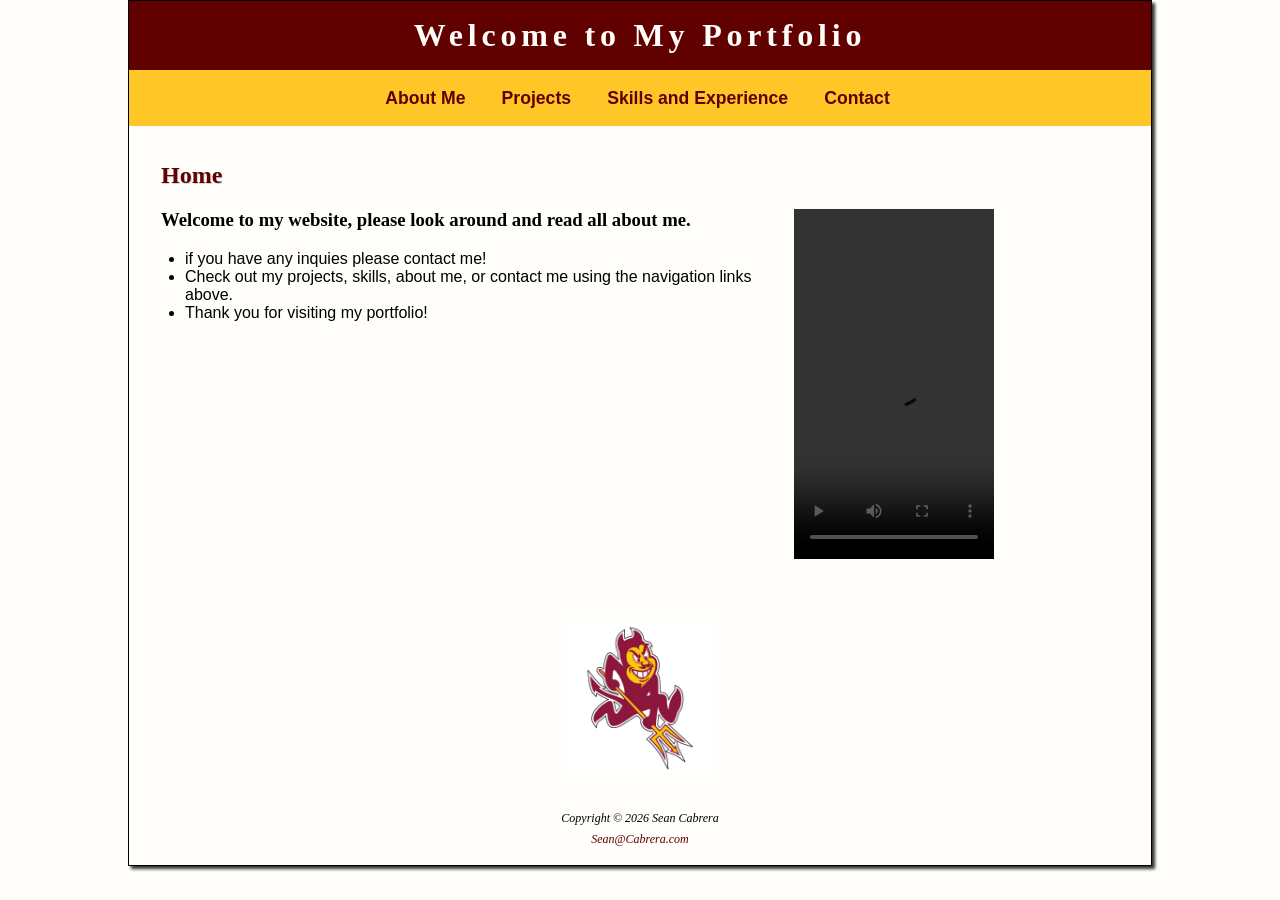
<file: Index.html>
<!DOCTYPE html>
<html lang="en">
<head>
    <meta charset="UTF-8">
    <meta name="viewport" content="width=device-width, initial-scale=1.0">
    <title>SeanCabreraPortfolio</title>
    <link rel="stylesheet" href="portfolio.css">
</head>
<body>   
    <div id="wrapper">
    <header>
<h1>Welcome to My Portfolio</h1>
    </header>
    <nav>
            <a href="AboutMe.html"><b>About Me</b>&nbsp;</a>
            <a href="Projects.html"><b>Projects</b>&nbsp;</a>
            <a href="SkillsandExperience.html"><b>Skills and Experience</b>&nbsp;</a>
            <a href="contact.html"><b>Contact</b>&nbsp;</a>
    </nav>
    <main>
        <h2>Home</h2>
        <video class="welcome-video" width="200" height="300" controls>
        <source src="welcome video.mp4" type="video/mp4">
        </video>

        <h3>Welcome to my website, please look around and read all about me.</h3>
        <ul>
            <li>if you have any inquies please contact me!</li>
            <li>Check out my projects, skills, about me, or contact me using the navigation links above.</li>
            <li>Thank you for visiting my portfolio!</li>
        </ul>
        <div class="clear"></div>
    </main>
        <div class="sparky">
            <a href="https://www.asu.edu/"><img src="sparky.png" alt="ASU Sparky" width="150" height="150"> </a>
        </div>
    <footer>
      <p>Copyright &copy; 2026 Sean Cabrera</p>
      <nav>
        <a href="https://mail.google.com/mail/u/0/?fs=1&to=seancabrera1@gmail.com&tf=cm">Sean@Cabrera.com</a>
      </nav>
    </footer>
    </div>
    </body> 
    </html>
</file>
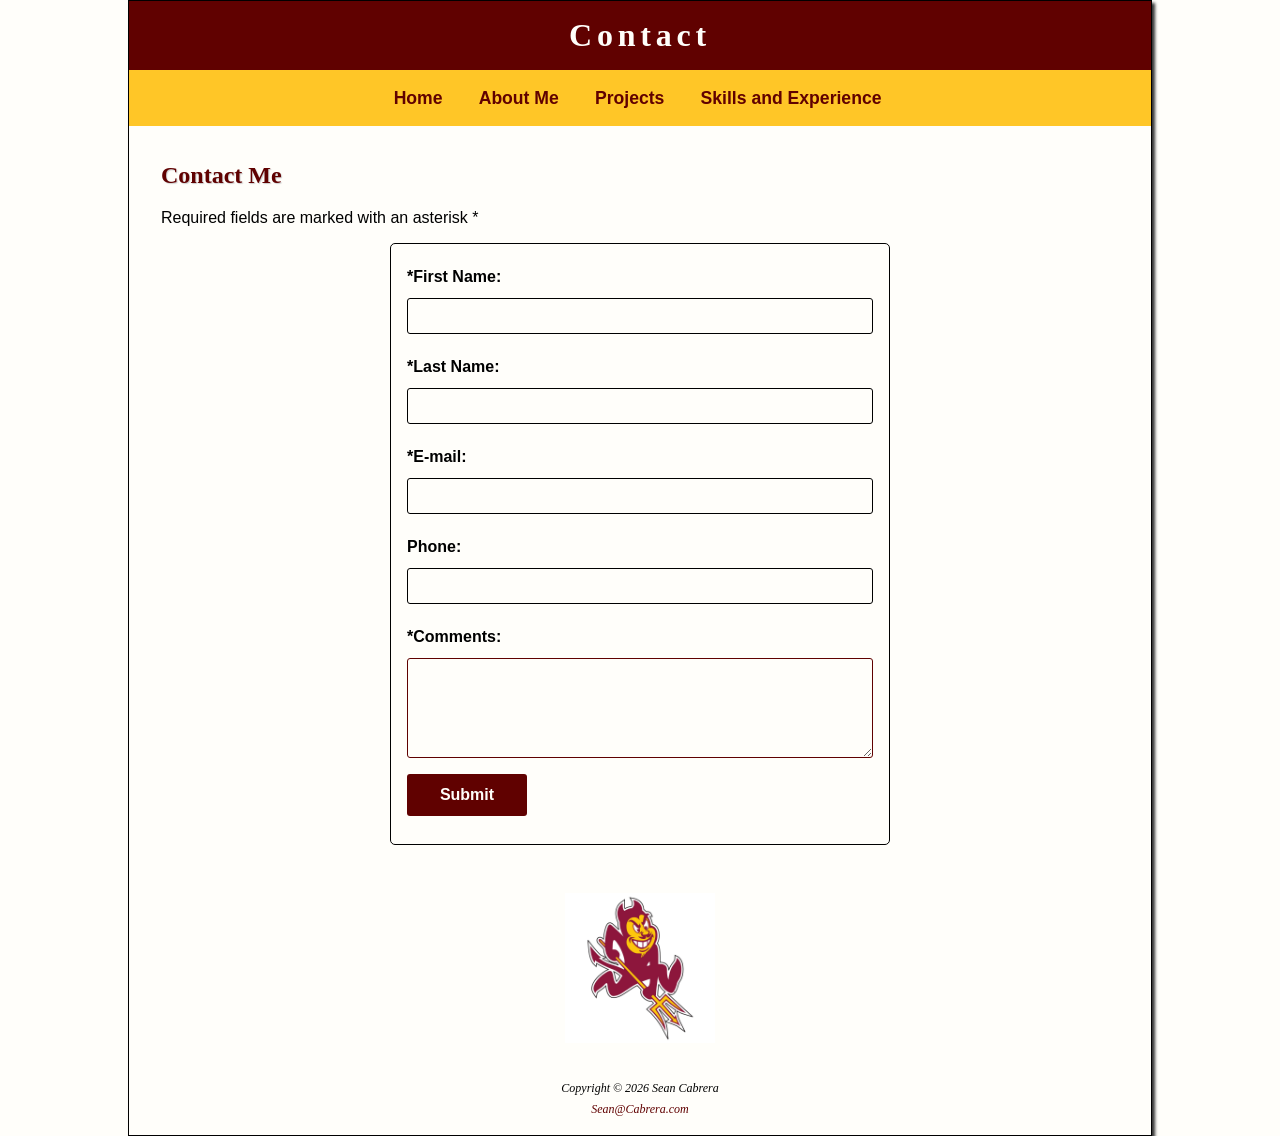
<file: contact.html>
<!DOCTYPE html>
<html lang="en">
<head>
  <meta charset="UTF-8">
  <meta name="viewport" content="width=device-width, initial-scale=1.0">
  <title>Contact Me</title>
  <link rel="stylesheet" href="portfolio.css">
</head>
<body>
  <div id="wrapper" class="nohero">
    <header>
      <h1><a href="index.html">Contact</a></h1>
    </header>

        <nav>
            <a href="index.html"><b>Home</b>&nbsp;</a> 
            <a href="AboutMe.html"><b>About Me</b>&nbsp;</a>
            <a href="Projects.html"><b>Projects</b>&nbsp;</a>
            <a href="SkillsandExperience.html"><b>Skills and Experience</b>&nbsp;</a>
        </nav>
    <main>
      <h2>Contact Me</h2>

      <p>Required fields are marked with an asterisk *</p>

    <form action="https://formspree.io/f/xjgjkdal" method="POST">
        <label for="myFName">*First Name:</label>
        <input type="text" id="myFName" name="myFName" required>

        <label for="myLName">*Last Name:</label>
        <input type="text" id="myLName" name="myLName" required>

        <label for="myEmail">*E-mail:</label>
        <input type="email" id="myEmail" name="myEmail" required>

        <label for="myPhone">Phone:</label>
        <input type="tel" id="myPhone" name="myPhone" maxlength="12">

        <label for="myComments">*Comments:</label>
        <textarea id="myComments" name="myComments" rows="2" cols="30" required></textarea>

        <input type="submit" value="Submit">
      </form>

    </main>
        <div class="sparky">
            <a href="https://www.asu.edu/"><img src="sparky.png" alt="ASU Sparky" width="150" height="150"> </a>
        </div>
    <footer>
      <p>Copyright &copy; 2026 Sean Cabrera</p>
      <nav>
        <a href="https://mail.google.com/mail/u/0/?fs=1&to=seancabrera1@gmail.com&tf=cm">Sean@Cabrera.com</a>
      </nav>
    </footer>
  </div>
</body>
</html>
</file>
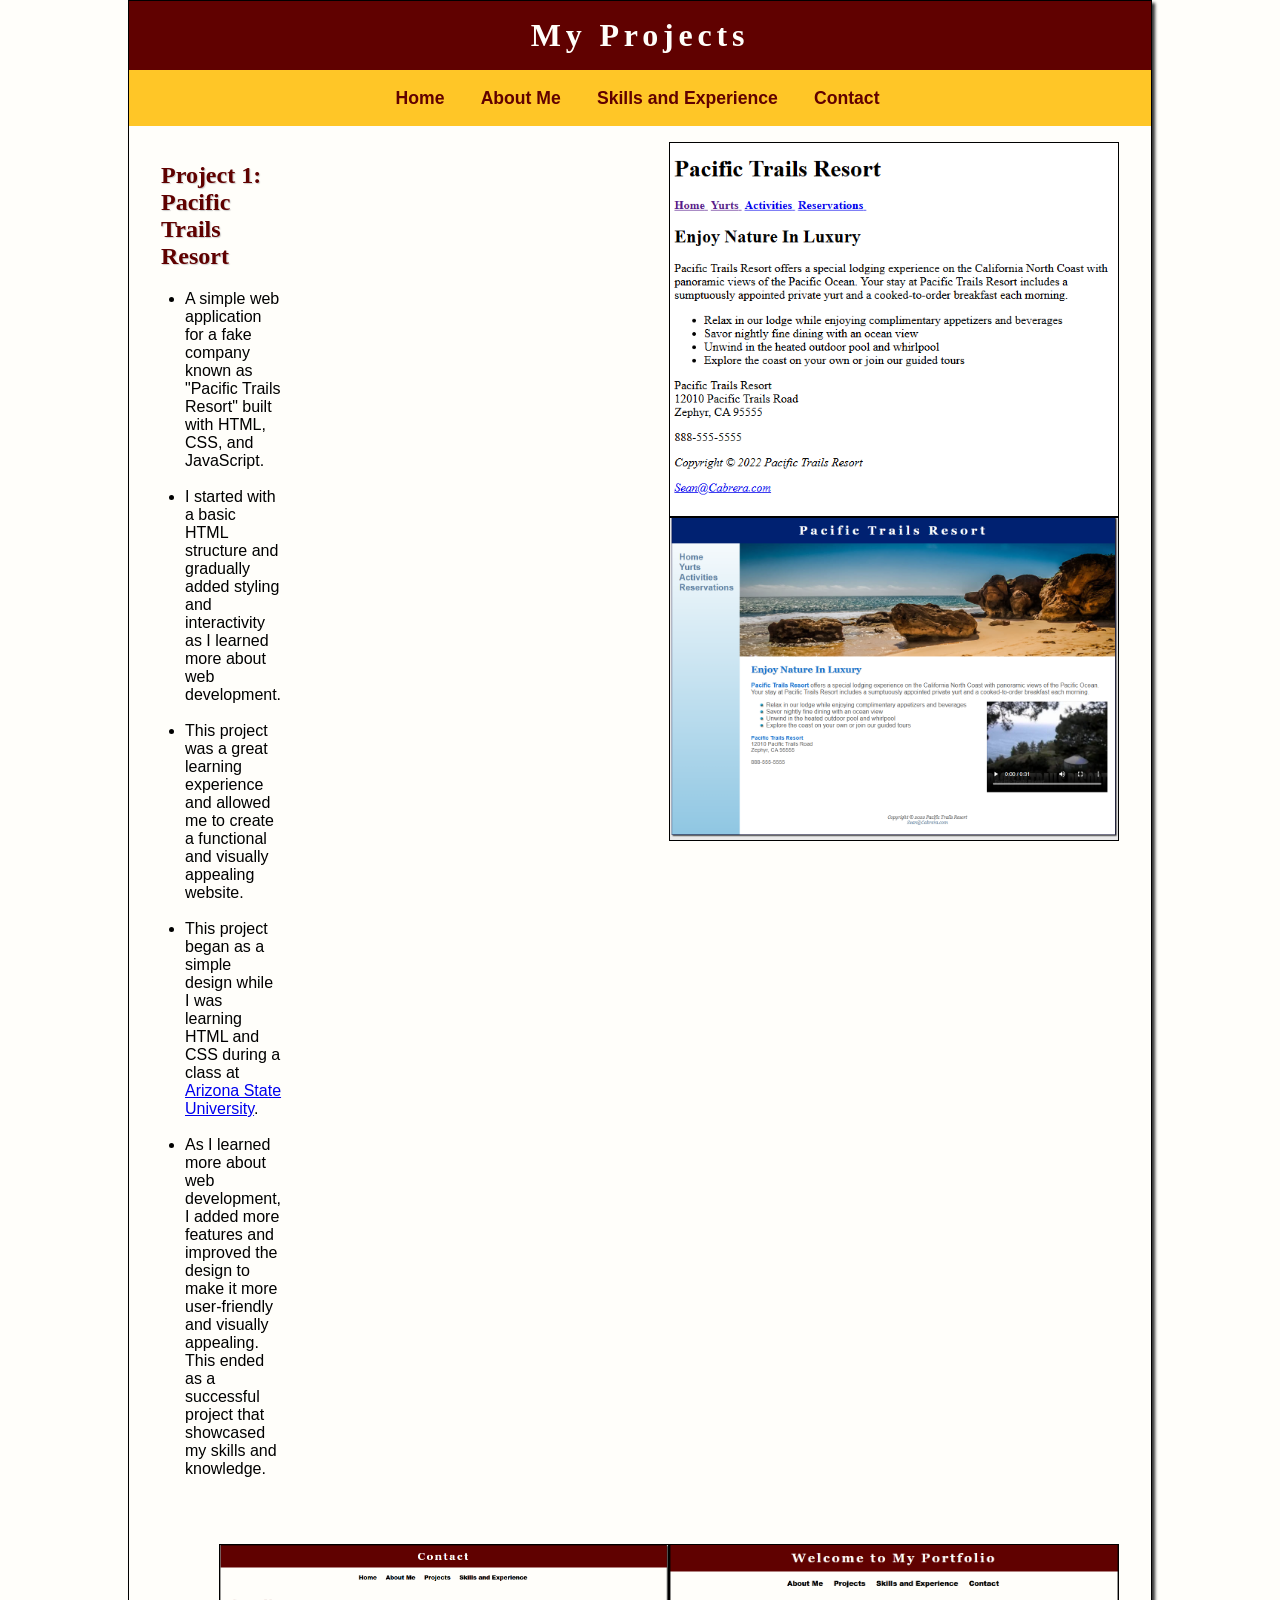
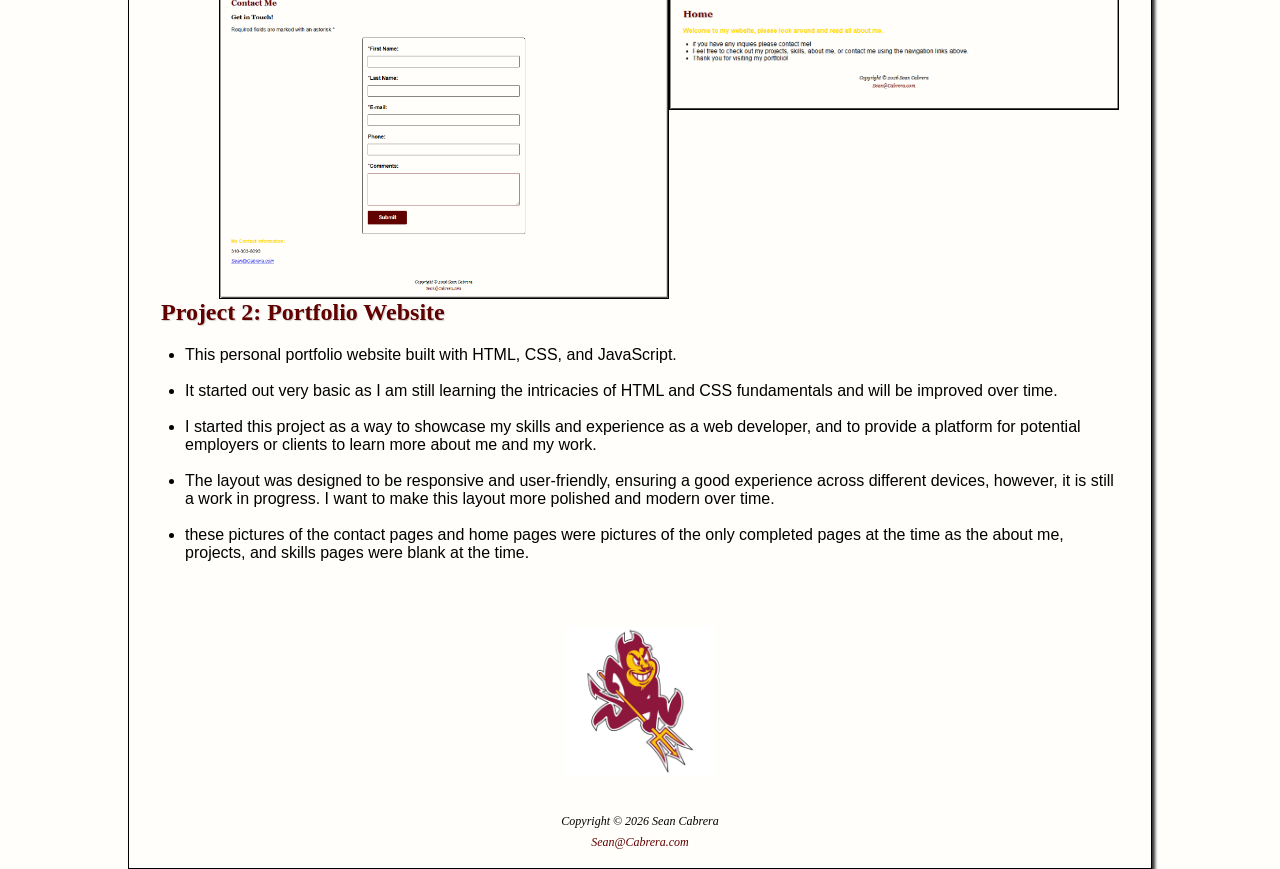
<file: Projects.html>
<!DOCTYPE html>
<html lang="en">
<head>
    <meta charset="UTF-8">
    <meta name="viewport" content="width=device-width, initial-scale=1.0">
    <title>My Projects</title>
    <link rel="stylesheet" href="portfolio.css">
<body>
    <div id="wrapper">
    <header>
    <h1>My Projects</h1>
    </header>
        <nav>
            <a href="index.html"><b>Home</b>&nbsp;</a> 
            <a href="AboutMe.html"><b>About Me</b>&nbsp;</a>
            <a href="SkillsandExperience.html"><b>Skills and Experience</b>&nbsp;</a>
            <a href="contact.html"><b>Contact</b>&nbsp;</a>
    </nav>
<main>
<section class="project">
  <div class="project-text">
    <h2>Project 1: Pacific Trails Resort</h2>
    
    <ul>
      <li>A simple web application for a fake company known as "Pacific Trails Resort" built with HTML, CSS, and JavaScript.</li><br>
      <li>I started with a basic HTML structure and gradually added styling and interactivity as I learned more about web development.</li><br>
      <li>This project was a great learning experience and allowed me to create a functional and visually appealing website.</li><br>
      <li>This project began as a simple design while I was learning HTML and CSS during a class at <a href="https://www.asu.edu/">Arizona State University</a>.</li><br>
      <li>As I learned more about web development, I added more features and improved the design to make it more user-friendly and visually appealing. This ended as a successful project that showcased my skills and knowledge.</li><br>
    </ul>
  </div>

  <div class="project-images">
    <img src="pacific1.png" alt="Pacific Trails Page 1">
    <img src="pacific2.png" alt="Pacific Trails Page 2">
  </div>
</section>

  <section class="project2">
      <div class="project-text">
    <div class="project-images">
      <img src="home page to portfolio 4-6.png" alt="home page to portfolio">  
      <img src="contact page to portfolio 4-6.png" alt="contact page to portfolio">
    </div>
    
    <h2>Project 2: Portfolio Website</h2>
    <ul>
      <li>This personal portfolio website built with HTML, CSS, and JavaScript.</li><br>
      <li>It started out very basic as I am still learning the intricacies of HTML and CSS fundamentals and will be improved over time.</li><br>
      <li> I started this project as a way to showcase my skills and experience as a web developer, and to provide a platform for potential employers or clients to learn more about me and my work.</li><br>
      <li> The layout was designed to be responsive and user-friendly, ensuring a good experience across different devices, however, it is still a work in progress. I want to make this layout more polished and modern over time.</li><br>
      <li> these pictures of the contact pages and home pages were pictures of the only completed pages at the time as the about me, projects, and skills pages were blank at the time.</li>
    </ul>
  </div>

  </section>
  <div class="clear"></div>
</main>
        <div class="sparky">
            <a href="https://www.asu.edu/"><img src="sparky.png" alt="ASU Sparky" width="150" height="150"> </a>
        </div>
        <footer>
      <p>Copyright &copy; 2026 Sean Cabrera</p>
      <nav>
        <a href="https://mail.google.com/mail/u/0/?fs=1&to=seancabrera1@gmail.com&tf=cm">Sean@Cabrera.com</a>
      </nav>
    </footer>
    </div>
</body>
</html>
</file>
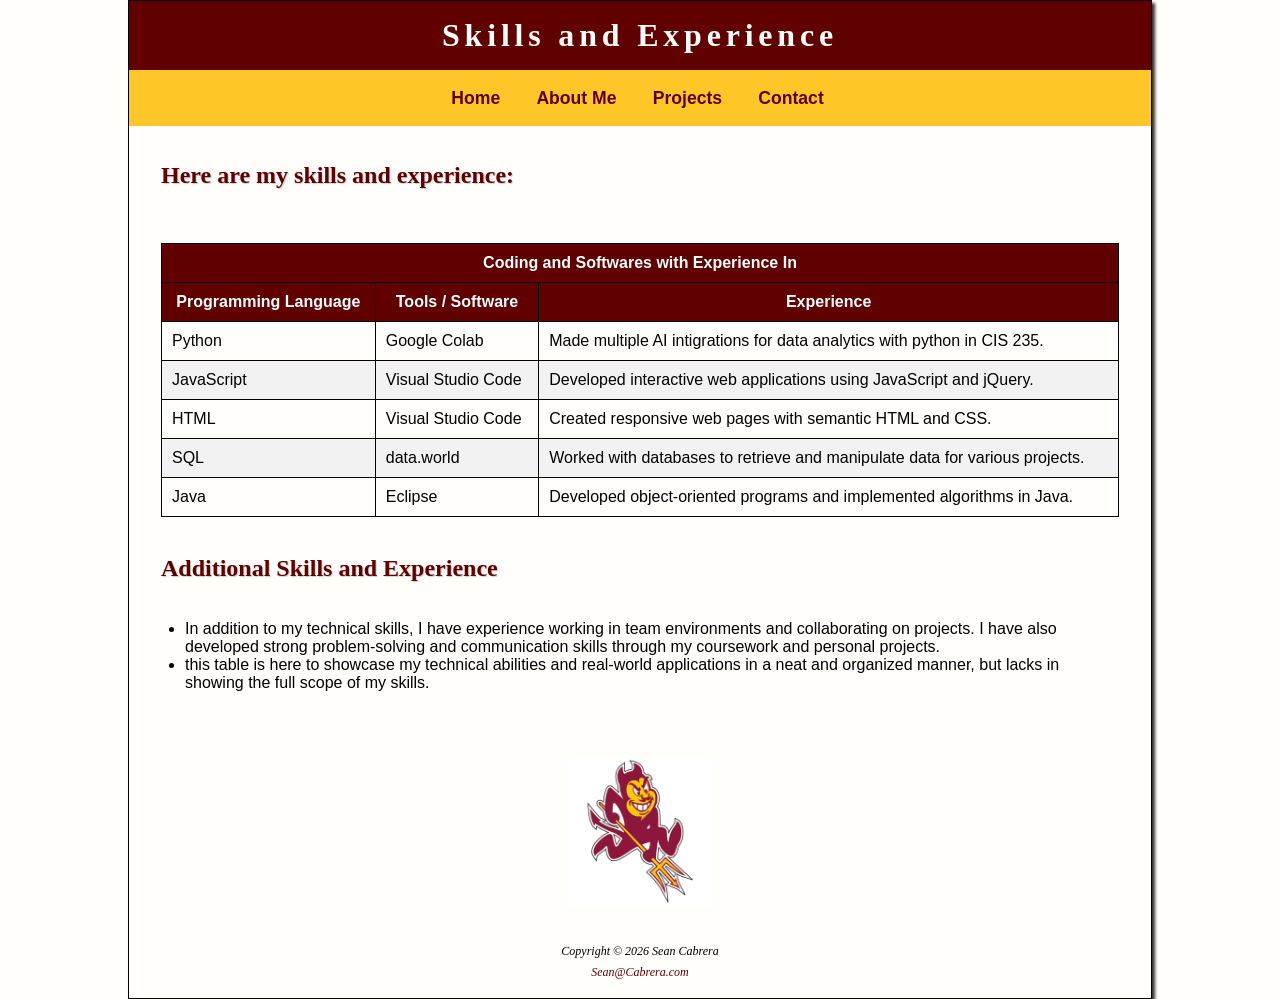
<file: SkillsandExperience.html>
<!DOCTYPE html>
<html lang="en">
<head>
    <meta charset="UTF-8">
    <meta name="viewport" content="width=device-width, initial-scale=1.0">
    <title>Skills and Experience</title>
    <link rel="stylesheet" href="portfolio.css">
    </head>
<body>
        <div id="wrapper">
        <header>
            <h1>Skills and Experience</h1>
        </header>
        <nav>
            <a href="index.html"><b>Home</b>&nbsp;</a> 
            <a href="AboutMe.html"><b>About Me</b>&nbsp;</a>
            <a href="Projects.html"><b>Projects</b>&nbsp;</a>
            <a href="contact.html"><b>Contact</b>&nbsp;</a>
    </nav>
<main>
    <h2>Here are my skills and experience:</h2><br>
    <table>
        <tr>
            <th colspan="3">Coding and Softwares with Experience In</th>
        </tr>
        <tr>
            <th>Programming Language</th>
            <th>Tools / Software</th>
            <th>Experience</th>
        </tr>
        <tr>
            <td>Python</td>
            <td>Google Colab</td>
            <td>Made multiple AI intigrations for data analytics with python in CIS 235.</td>
        </tr>
        <tr>
            <td>JavaScript</td>
            <td>Visual Studio Code</td>
            <td>Developed interactive web applications using JavaScript and jQuery.</td>
        </tr>
        <tr>
            <td>HTML</td>
            <td>Visual Studio Code</td>
            <td>Created responsive web pages with semantic HTML and CSS.</td>
        </tr>
        <tr>
            <td>SQL</td>
            <td>data.world</td>
            <td>Worked with databases to retrieve and manipulate data for various projects.</td>
        </tr>
        <tr>
            <td>Java</td>
            <td>Eclipse</td>
            <td>Developed object-oriented programs and implemented algorithms in Java.</td>
        </tr>
    </table><br>
        <h2>Additional Skills and Experience</h2>
        <ul>     
            <br><li>In addition to my technical skills, I have experience working in team environments and collaborating on projects. I have also developed strong problem-solving and communication skills through my coursework and personal projects.</li>
            <li>this table is here to showcase my technical abilities and real-world applications in a neat and organized manner, but lacks in showing the full scope of my skills.</li>
        </ul>
    </main>

        <div class="sparky">
            <a href="https://www.asu.edu/"><img src="sparky.png" alt="ASU Sparky" width="150" height="150"> </a>
        </div>
        <footer>
            <p>Copyright &copy; 2026 Sean Cabrera</p>
        <nav>
            <a href="https://mail.google.com/mail/u/0/?fs=1&to=seancabrera1@gmail.com&tf=cm">Sean@Cabrera.com</a>
        </nav>
        </footer>
    </div>
</body>
</html>
</file>
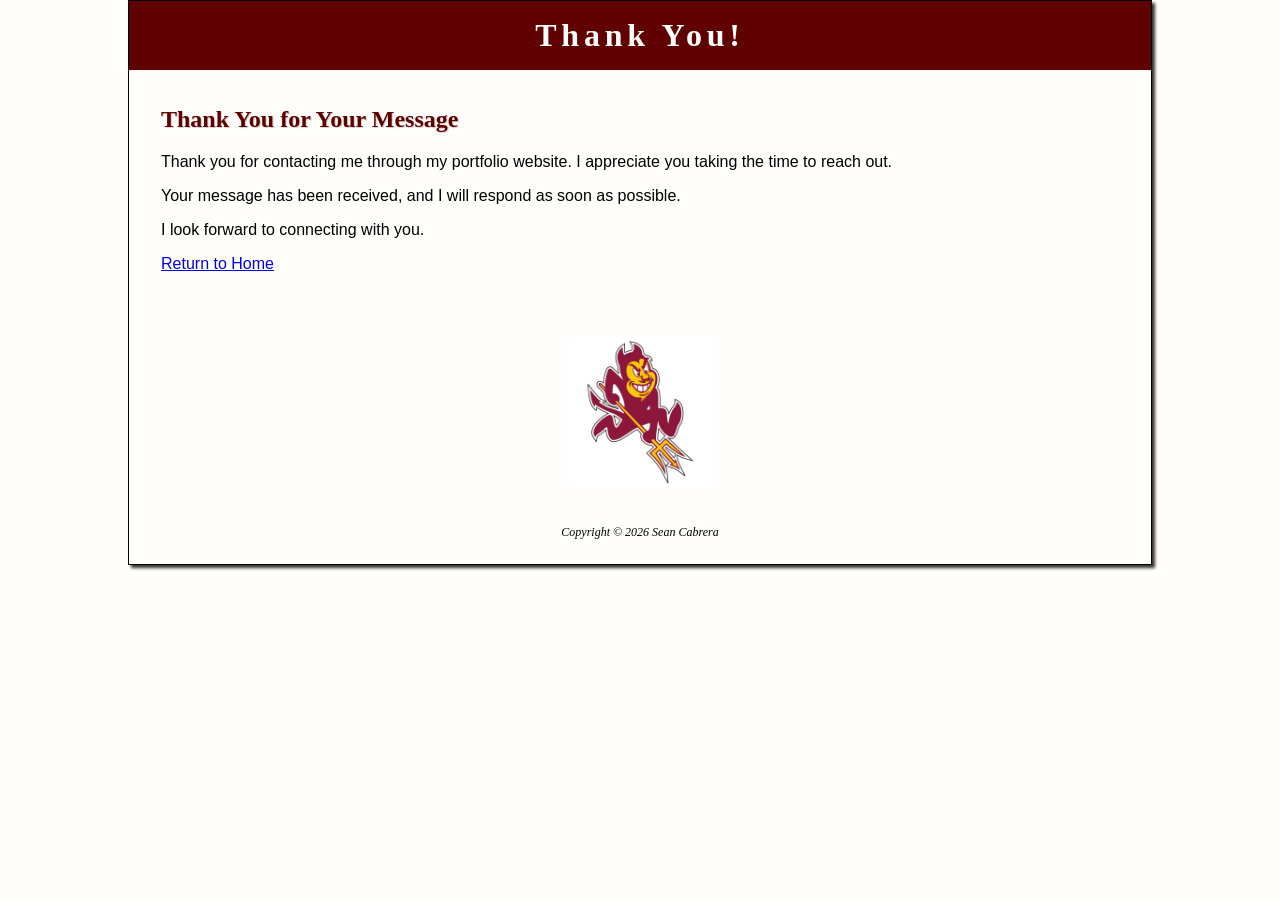
<file: ThankYou.html>
<!DOCTYPE html>
<html lang="en">
<head>
  <meta charset="UTF-8">
  <title>Thank You</title>
  <link rel="stylesheet" href="portfolio.css">
</head>
<body>
  <div id="wrapper">
    <header>
      <h1>Thank You!</h1>
    </header>

<main>
  <h2>Thank You for Your Message</h2>
  <p>
    Thank you for contacting me through my portfolio website. I appreciate you taking the time to reach out.
  </p>
  <p>
    Your message has been received, and I will respond as soon as possible.
  </p>
  <p>
    I look forward to connecting with you.
  </p>
  <p>
    <a href="index.html">Return to Home</a>
  </p>
</main>
        <div class="sparky">
            <img src="sparky.png" alt="ASU Sparky" width="150" height="150">
        </div>
    <footer>
      <p>Copyright &copy; 2026 Sean Cabrera</p>
    </footer>
  </div>
</body>
</html>
</file>
<file: portfolio.css>
:root {
  --text: #000000;
  --background: #fffefa;
  --primary: #600100;
  --secondary: #FFC627;
  --accent: #000000;
}

* {
  box-sizing: border-box;
}

body {
  margin: 0;
  background-color: var(--background);
  color: var(--text);
  font-family: Arial, sans-serif;
}

#wrapper {
  width: 80%;
  margin: auto;
  background-color: var(--background);
  border: 1px solid var(--accent);
  box-shadow: 3px 3px 3px #333333;
}

header {
  background-color: var(--primary);
  color: var(--background);
  text-align: center;
  padding: 1em;
}

header a {
  text-decoration: none;
  color: var(--background);
}

header a:hover {
  color: var(--secondary);
}

h1 {
  margin: 0;
  font-family: Georgia, "Times New Roman", serif;
  letter-spacing: 0.15em;
}

nav {
  text-align: center;
  background-color: var(--secondary); 
  padding: 1em 0;
  font-size: 1.1em;
  font-weight: bold;
  width: 100%;
}

nav a {
  text-decoration: none;
  color: var(--primary);
  margin: 0 0.75em;
}

nav a:visited {
  color: var(--accent);
}

nav a:hover {
  color: var(--primary);
}

main {
  background-color: var(--background);
  padding: 1em 2em 2em 2em;
}

h2 {
  color: var(--primary);
  font-family: Georgia, "Times New Roman", serif;
  text-shadow: 1px 1px 1px #CCCCCC;
}

h3 {
  color: var(--accent);
  font-family: Georgia, "Times New Roman", serif;
}

ul {
  padding-left: 1.5em;
}

.resort {
  color: var(--secondary);
  font-weight: bold;
}

#contact {
  font-size: 90%;
  margin-top: 1em;
}

.sparky {
  clear: both;
  text-align: center;
  margin: 1em 0;
}

.headshot {
  float: left;
  width: 200px;       
  height: auto;
  margin: 0 15px 10px 0;
}

table {
  width: 100%;
  border-collapse: collapse; 
  margin-top: 1em;
}

th, td {
  border: 1px solid black;   
  padding: 10px;             
  text-align: left;
}

th {
  background-color: var(--primary); 
  color: white;
  text-align: center;
}

tr:nth-child(even) {
  background-color: #f2f2f2; 
}

form {
  max-width: 600px;
  margin: 0 auto;
  padding: 1em;
  background-color: var(--background);
  border: 1px solid var(--accent);
  border-radius: 5px;
}

label {
  display: block;
  margin-bottom: 0.5em;
  color: var(--primary);
  font-weight: bold;
}

input[type="text"],
input[type="email"],
input[type="tel"],
textarea {
  width: 100%;
  padding: 0.5em;
  margin-bottom: 1em;
  border: 1px solid var(--accent);
  border-radius: 3px;
  font-family: Arial, sans-serif;
  font-size: 1em;
}

textarea {
  resize: vertical;
  min-height: 100px;
}

input[type="submit"] {
  background-color: var(--primary);
  color: var(--background);
  border: none;
  padding: 0.75em 1.5em;
  border-radius: 3px;
  cursor: pointer;
  font-size: 1em;
  font-weight: bold;
}

input[type="submit"]:hover {
  background-color: var(--secondary);
  color: var(--primary);
}

form {
  display: flex;
  flex-direction: column;
  max-width: 500px;
}

label {
  margin-top: 0.5em;
  font-weight: bold;
  color: var(--accent);
}

input,
textarea {
  margin-top: 0.25em;
  margin-bottom: 0.75em;
  padding: 0.5em;
  font-family: Arial, sans-serif;
  border: 1px solid var(--primary);
  color: var(--text);
  background-color: var(--background);
}

input[type="submit"] {
  width: 120px;
  cursor: pointer;
  background-color: var(--primary);
  color: var(--background);
  border: none;
}

input[type="submit"]:hover {
  background-color: var(--secondary);
  color: var(--accent);
}

footer {
  background-color: var(--background);
  text-align: center;
  font-size: 75%;
  font-style: italic;
  font-family: Georgia, "Times New Roman", serif;
  padding: 1.5em;
  color: var(--text);
}

footer p {
  margin: 0 0 0.5em 0;
}

footer nav {
  background-color: transparent;
  padding: 0;
  font-size: 100%;
  font-weight: normal;
}

footer a {
  text-decoration: none;
  color: var(--primary);
}

footer a:hover {
  color: var(--secondary);
}

.project {
  display: flex;
  gap: 2em;
  align-items: flex-start;
}

.project-text {
  flex: 1;
}

.project-images img {
  float: right;
  width: 450px;
  height: auto;
  object-fit: contain;  
  border: 1px solid black;
}

.project2 {
  margin-top: 2em;
}

.welcome-video {
  float: right;
  width: 200px;
  height: 350px;
  object-fit: cover;
  margin: 0 125px 1em 2em;
}

.clear {
  clear: both;
}

.project2 {
  margin-top: 2em;
}

.project2-images {
  float: right;
  width: 450px;
  margin: 0 0 1em 2em;
}

.project2-images img {
  display: block;
  width: 450px;
  height: auto;
  object-fit: contain;
  border: 1px solid black;
  margin-bottom: 1em;
}

.clear {
  clear: both;
}
</file>
